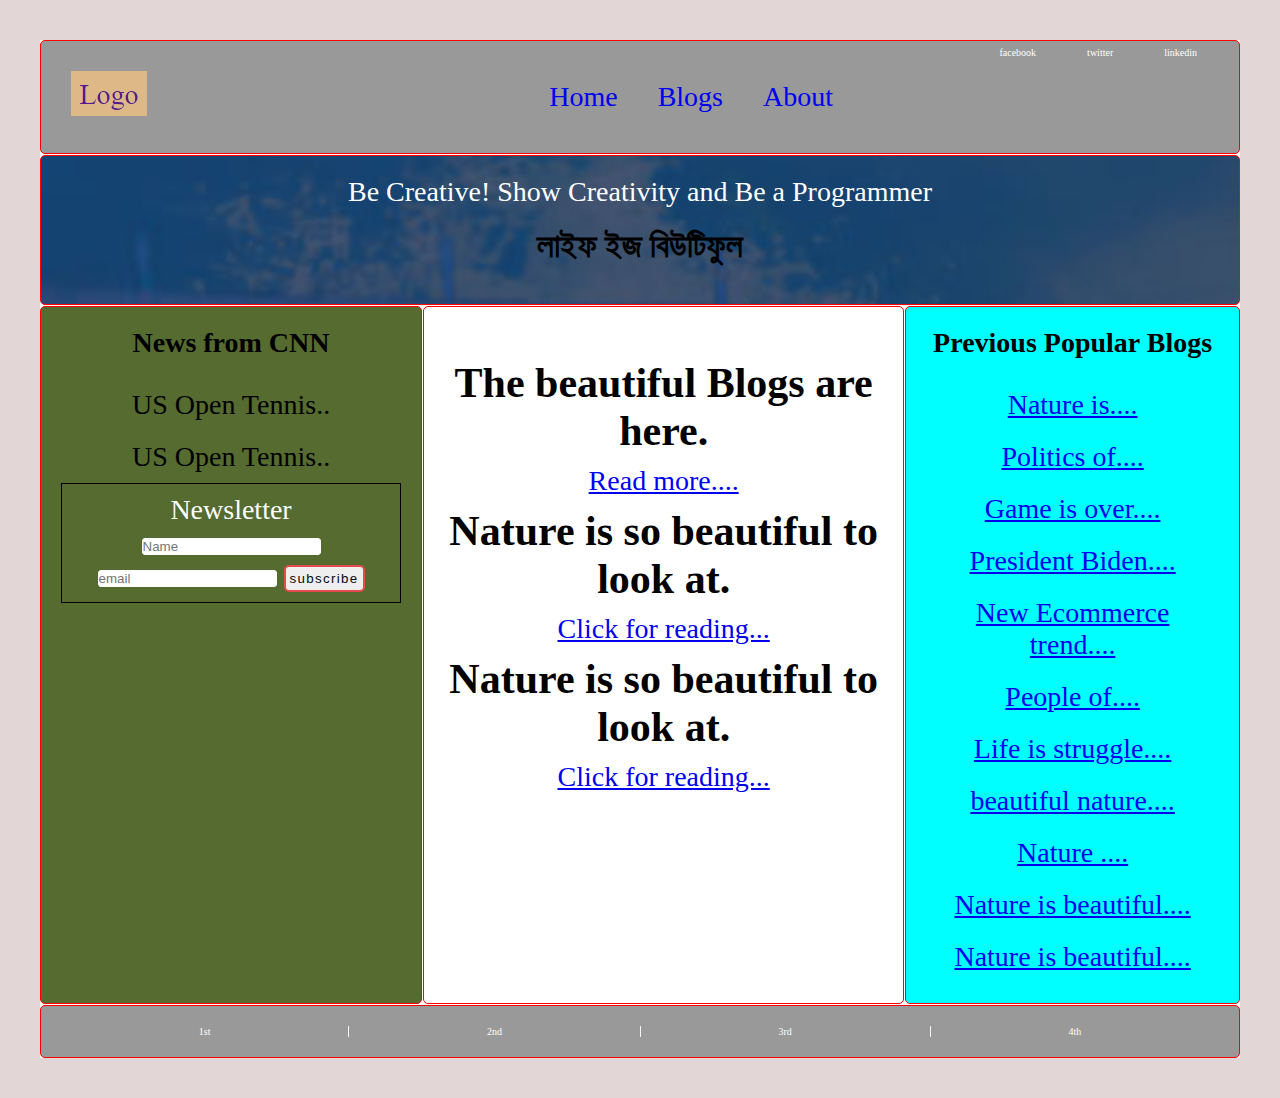
<file: Project/index.html>
<!DOCTYPE html>
<html lang="en">
<head>
    <meta charset="UTF-8">
    <meta http-equiv="X-UA-Compatible" content="IE=edge">
    <meta name="viewport" content="width=device-width, initial-scale=1.0">
    <title>flexbox</title>
    <link href="css/style.css" rel="stylesheet" type="text/css">
    <link href="css/post.css" rel="stylesheet" type="text/css">
</head>
<body>
<div class="container">
    <header class="box header">
        <div class="social"> 
            <a href="#" class="fa fa-facebook">facebook</a>
            <a href="#" class="fa fa-twitter">twitter</a>
            <a href="#" class="fa fa-linkedin">linkedin</a>
        </div>
        <div class="nav">
            <img src="image/logo.png" alt="">
            <ul>
                <li><a href="index.html">Home</a></li>
                <li><a href="post.html">Blogs</a></li>
                <li><a href="about.html">About</a></li>
            </ul>
        </div>
    </header>
<section class="box banner">
     Be Creative! Show Creativity and Be a Programmer
        <h3>লাইফ ইজ বিউটিফুল</h3>
</section>
<section class="box leftsidebar">
    <div class="box-leftsidebar">
        <h4>News from CNN</h4>
        <p>US Open Tennis..</p>
        <p>US Open Tennis..</p>
        <form class="newsletter">
            <p>Newsletter</p>
            <input class="name" placeholder="Name" type="text" name="Name">
            <input type="text" class="name" placeholder="email" name="Email">
            <input type="submit" value="subscribe">
        </form>
    </div>
</section>
 <section class="box main">
    <div class="box-main">content
        <h2>The beautiful Blogs are here.</h2>
        <p> <a href="post.html">Read more....</a></p>
        <h2>Nature is so beautiful to look at.</h2>
        <p><a href="#">Click for reading...</a></p>
        <h2>Nature is so beautiful to look at.</h2>
        <p><a href="#">Click for reading...</a></p>   
    </div>
</section>
<section class="box rightsidebar">
    <div class="box-rightsidebar">
        <h4>Previous Popular Blogs</h4>
        <p><a href="#">Nature is....</a></p>
        <p><a href="#">Politics of....</a></p>
        <p><a href="#">Game is over....</a></p>
        <p><a href="#">President Biden....</a></p>
        <p><a href="#">New Ecommerce trend....</a></p>
        <p><a href="#">People of....</a></p>
        <p><a href="#">Life is struggle....</a></p>
        <p><a href="#">beautiful nature....</a></p>
        <p><a href="#">Nature ....</a></p>
        <p><a href="#">Nature is beautiful....</a></p>
        <p><a href="#">Nature is beautiful....</a></p>
    </div>
</section>
    <div class="box footer">
        <div class="partone">1st</div>
        <div class="partone">2nd</div>
        <div class="partone">3rd</div>
        <div class="partone4">4th</div>

    </div>
</div>
</body>
</html>
</file>
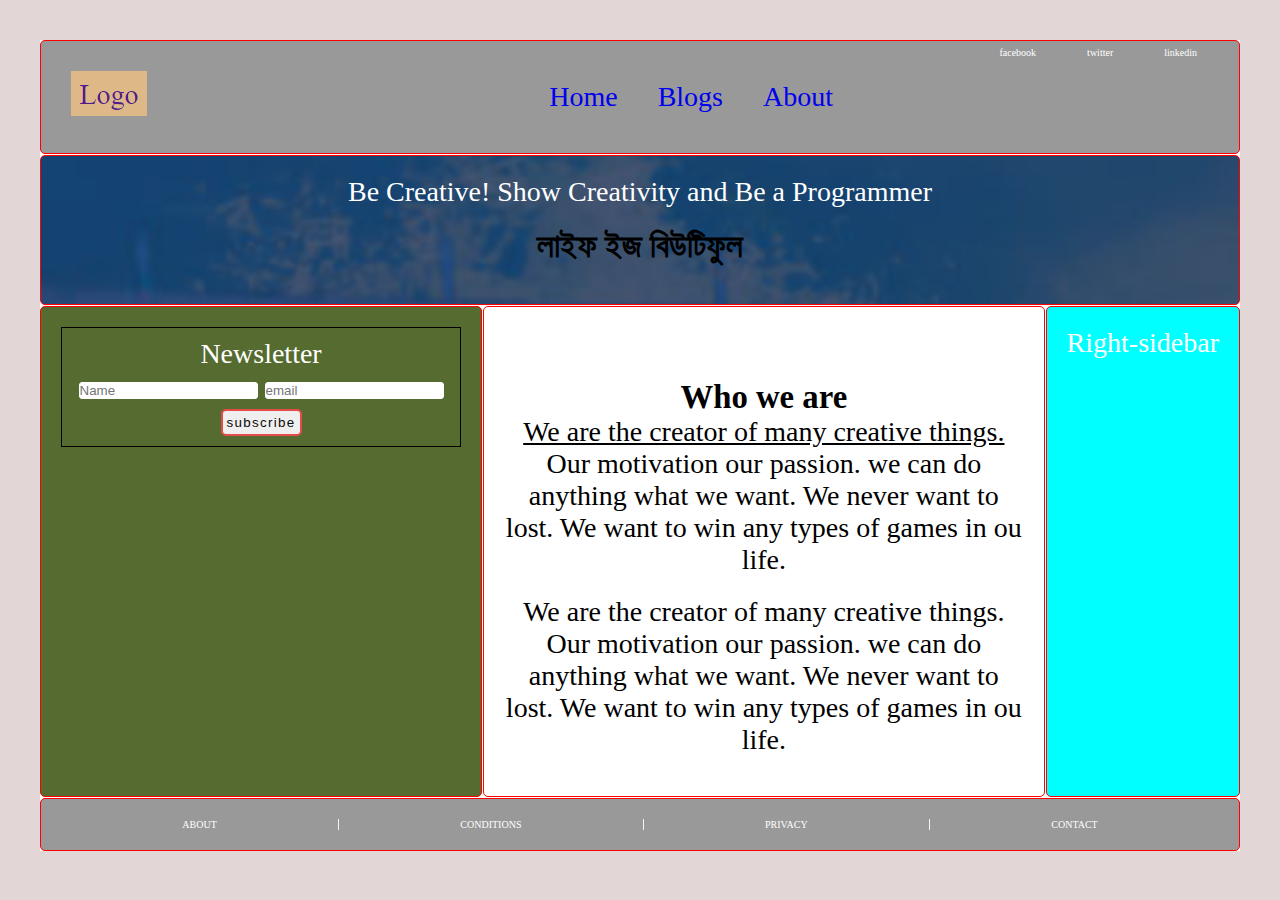
<file: Project/about.html>
<!DOCTYPE html>
<html lang="en">
<head>
    <meta charset="UTF-8">
    <meta http-equiv="X-UA-Compatible" content="IE=edge">
    <meta name="viewport" content="width=device-width, initial-scale=1.0">
    <title>flexbox</title>
    <link href="css/style.css" rel="stylesheet" type="text/css">
    <link href="css/footer.css" rel="stylesheet" type="text/css">
</head>
<body>
    <div class="container">
    <div class="box header">
        <div class="social"> 
            <a href="#" class="fa fa-facebook">facebook</a>
            <a href="#" class="fa fa-twitter">twitter</a>
            <a href="#" class="fa fa-linkedin">linkedin</a>
        </div>
        <div class="nav">
            <img src="image/logo.png" alt="">
            <ul>
                <li><a href="index.html">Home</a></li>
                <li><a href="post.html">Blogs</a></li>
                <li><a href="about.html">About</a></li>
            </ul>
        </div>
    </div>
    
    <div class="box banner">Be Creative! Show Creativity and Be a Programmer
        <h3>লাইফ ইজ বিউটিফুল</h3>
    </div>
    <div class="box leftsidebar">
        <form class="newsletter">
            <p>Newsletter</p>
            <input class="name" placeholder="Name" type="text" name="Name">
            <input type="text" class="name" placeholder="email" name="Email">
            <input type="submit" value="subscribe">
        </form>
    </div>
    <div class="box main">content
        <h3>Who we are</h3>
        <p><u>We are the creator of many creative things.</u>
            Our motivation our passion. we
            can do anything what we want. We 
            never want to lost. We want to win
             any types of games in ou life.
        </p>
        <p> We are the creator of many creative things. 
            Our motivation our passion. we
            can do anything what we want. We 
            never want to lost. We want to win
             any types of games in ou life.
        </p>   
    </div>
    <div class="box rightsidebar">Right-sidebar</div>
    <div class="box footer">
        <div class="partone">ABOUT</div>
        <div class="partone">CONDITIONS</div>
        <div class="partone">PRIVACY</div>
        <div class="partone4">CONTACT</div>

    </div>
</div>

</body>
</html>
</file>
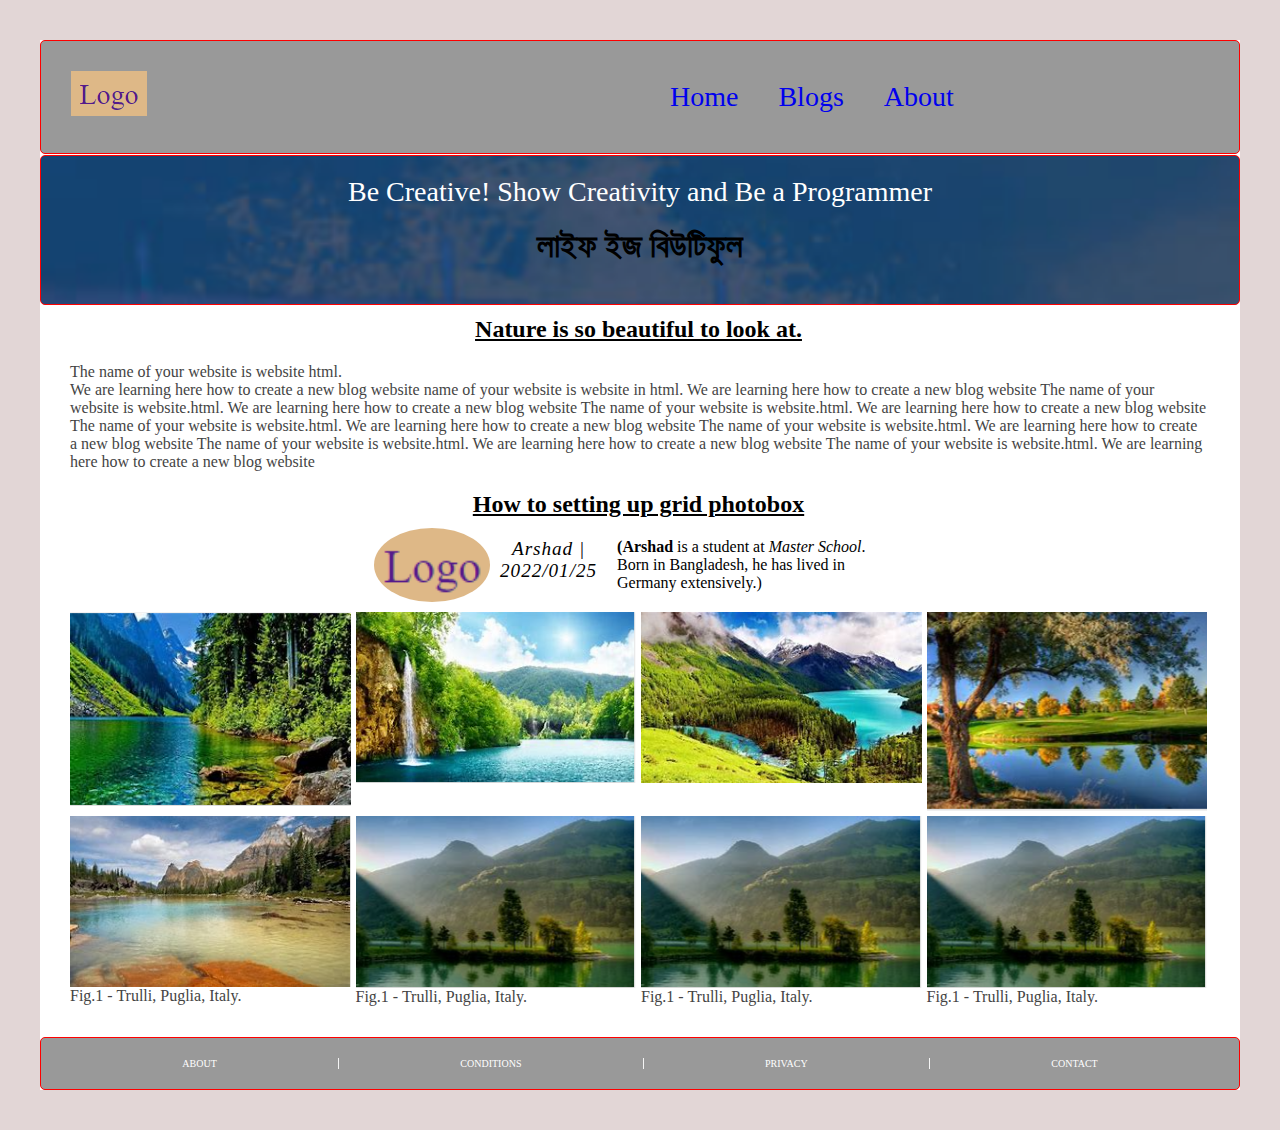
<file: Project/post.html>
<!DOCTYPE html>
<html lang="en">
<head>
    <meta charset="UTF-8">
    <meta http-equiv="X-UA-Compatible" content="IE=edge">
    <meta name="viewport" content="width=device-width, initial-scale=1.0">
    <title>Document</title>
    <link href="css/style.css" rel="stylesheet" type="text/css">
    <link href="css/post.css" rel="stylesheet" type="text/css">
</head>
<body>
    <div class="container">
        <div class="box header">
            <div class="nav">
                <img src="image/logo.png" alt="">
                <ul>
                    <li><a href="index.html">Home</a></li>
                    <li><a href="post.html">Blogs</a></li>
                    <li><a href="about.html">About</a></li>

                </ul>
            </div>
        </div>
        <div class="box banner">Be Creative! Show Creativity and Be a Programmer
            <h3>লাইফ ইজ বিউটিফুল</h3>
        </div>
        <div class="post">
            <div class="post1">
                <h2><u>Nature is so beautiful to look at.</u></h2>
                <p>
                    <blockquote>The name of your website is website html.</blockquote>  We are learning here how to create a new blog website
                    name of your website is website in html. We are learning here how to create a new blog website
                    The name of your website is website.html. We are learning here how to create a new blog website
                    The name of your website is website.html. We are learning here how to create a new blog website
                    The name of your website is website.html. We are learning here how to create a new blog website
                    The name of your website is website.html. We are learning here how to create a new blog website
                    The name of your website is website.html. We are learning here how to create a new blog website
                    The name of your website is website.html. We are learning here how to create a new blog website
                </p>
            </div>
            <h2><u>How to setting up grid photobox</u></h2>
            <div class="author-info">
                <div class="circle-frame">
                    <img src="image/logo.png" alt="Keiko Nakamura" class="author-info-img">
                    <p class="post-info"><em>Arshad | 2022/01/25</em></p>
                    <p><strong>(Arshad</strong> is a student at <em>Master School</em>. Born in Bangladesh, 
                        he has lived in Germany extensively.)</p>
                    
                </div>
               
              </div>
            <div class="post2"> 
            <div id="one" class="photobox">
                <figure>
                    <img src="image/nature1.png" class="gallery" alt="Image 1">
                </figure>
                
            </div>
            <div id="two" class="photobox">
                <figure class="photobox">
                    <img src="image/nature2.png" class="gallery" alt="Image 1">   
                </figure>
             </div>
            <div id="three" class="photobox">
                <figure class="photobox">
                    <img src="image/nature3.png" class="gallery" alt="Image 1">
                </figure>   
            </div>
            <div id="four" class="photobox">
                <figure class="photobox">
                    <img src="image/nature4.png" class="gallery" alt="Image 1"> 
                </figure> 
            </div>
            <div id="five" class="photobox">
                <figure class="photobox">
                    <img src="image/nature5.png" class="gallery" alt="Image 1">
                    <figcaption>Fig.1 - Trulli, Puglia, Italy.</figcaption> 
                </figure>
            </div>
            <div id="six" class="photobox">
                <figure class="photobox">
                <img src="image/nature6.png" class="gallery" alt="Image 1">
                <figcaption>Fig.1 - Trulli, Puglia, Italy.</figcaption>
            </figure>
            </div>
            <div id="seven" class="photobox">
                <figure class="photobox">
                <img src="image/nature6.png" class="gallery" alt="Image 1">
                <figcaption>Fig.1 - Trulli, Puglia, Italy.</figcaption>
            </figure>
            </div>
            <div id="eight" class="photobox">
                <figure class="photobox">
                <img src="image/nature6.png" class="gallery" alt="Image 1">
                <figcaption>Fig.1 - Trulli, Puglia, Italy.</figcaption>
            </figure>
            </div>
            </div>
        </div>
            <div class="box footer">
                <div class="partone">ABOUT</div>
                <div class="partone">CONDITIONS</div>
                <div class="partone">PRIVACY</div>
                <div class="partone4">CONTACT</div>
            </div>
         </div>  
    </div>  
</body>
</html>
</file>
<file: Project/css/style.css>
@import "post.css";
@import "leftsidebar.css";
@import "footer.css";
*{
    margin: 0;
    padding: 0;
    box-sizing: border-box;
}

@media (min-width:900px) {
    body{
        background-color: rgb(226, 214, 214);
        padding: 40px;
    }
}
@media (min-width: 600px) {
    #container {
      display: grid;
      grid-template-columns: 1fr 1fr 1fr 1fr 1fr 1fr 1fr 1fr ;
      grid-template-rows: 30px auto auto auto auto auto 30px;
      gap: 6px;
      grid-template-areas:
      "hd hd hd hd hd hd hd hd"
      "ban ban ban ban ban ban ban ban"
      "ls ls main main main main rs rs"
      "ft ft ft ft ft ft ft ft";
    }
  }

  @media (min-width:600px) {
    .container{
      display: grid;
      grid-template-columns: repeat(4 200px);
      grid-template-rows: minmax(10px, auto);
      grid-gap: 1px;
      background-color: whitesmoke;
      grid-template-areas: 
      "hd hd hd hd"
      "ban ban ban ban"
      "ls main main rs"
      "ft ft ft ft";
      background-color:#fff;
      color: #444;
  }
    
  }


.container{
    display: grid;
    grid-template-columns: repeat(4 200px);
    grid-template-rows: minmax(10px, auto);
    grid-gap: 1px;
    background-color: whitesmoke;
    grid-template-areas: 
    "hd hd hd hd"
    "ban ban ban ban"
    "ls main main rs"
    "ft ft ft ft";
    background-color:#fff;
    color: #444;
}


.box{
    color: #fff;
    border-radius: 5px;
    font-size: 28px;
    padding: 20px;
    border:1px solid red;
    text-align: center;
}

.header{
background-color: #999;
grid-area: hd;
overflow: auto;
}

.nav{
display: grid;
grid-template-columns: 6fr 6fr;
grid-area: nav;
padding: 10px;
}
.nav ul {
list-style: none;
display: flex;
padding:10px;
}

 .nav ul li a {
    text-decoration: none;
    padding:20px;
}


.banner{
background-image:url("../image/banner.png");
grid-area: ban;
height: 150px;
width: 100%;
}

.leftsidebar{
grid-area: ls;
background-color: darkolivegreen;
}

.main{
grid-area: main;
position: relative;
}
h1, h2, h3{
    color: black;
    text-align: center;
}
h3{
    padding-top: 20px;
}
h4{
    padding-bottom: 20px;
    color: black;
}
p{
    padding: 0 0 20px 0;
    color: black;
}

.rightsidebar{
grid-area: rs;
background-color: cyan;
}

/* Social media*/
  .social{
    float: right;
    margin-top: -30px;
  }
  .fa {
  padding: 20px;
  font-size: 10px;
  width: 30px;
  text-align: center;
  text-decoration: none;
  margin: 5px 2px;
  border-radius: 50%;
  }
  
  .fa:hover {
      opacity: 0.7;
  }
  
  .fa-facebook {
    color: white;
  }
  
  .fa-twitter {
    color: white;
  }
  
  .fa-linkedin {
    color: white;
  }
</file>
<file: Project/css/post.css>
@import "post.css";
@import "leftsidebar.css";
@import "footer.css";
@media (min-width:900px) {
    body{
        background-color: rgb(226, 214, 214);
        padding: 40px;
    }
}
p {
    padding: 10px;  
}
.banner{
    background-image: url("../image/banner.png");
    grid-area: ban;
    height: 150px;
    background-position: center;
    background-size: cover;
    background-repeat: no-repeat;
    }

.post1{
        margin-top: 10px;
    }

.post2{
  display: grid;
  grid-template-columns: repeat(4, 1fr);
  grid-template-rows: repeat(2, .5fr);
  grid-gap: 5px; 
  padding-bottom: 30px;
}
.photobox{
align-items: center;
}
.gallery{
    width: 100%;
    height: 100%;
    object-fit: cover;
    display: block;
    margin: 0;
}
 

.post-info {
    font-family: 'Playfair Display', serif;
    letter-spacing: 0.05em;
    font-size: 1.2em;
    text-align: center;
  }
 

  .author-info-text {
    text-align: center;
  }
  
  .circle-frame {
    display: flex;
    justify-content: center;
    width: 80%;
    border-radius: 50%;
    padding: 10px 20px;
  }
  
 
  @media (min-width: 900px) {
    .author-info {
      display: flex;
      flex-flow: row wrap;
      align-items: center;
      justify-content: center;
    }

    @media (min-width: 600px) {
        .post {
         width: 100%;
          padding: 0 30px 0px 30px;
        }
      }

      .circle-frame {
        display: flex;
        justify-content: center;
        width: 50%;
        border-radius: 50%;
        padding: 10px 20px;
      }
      
      .author-info-img {
        border-radius: 50%;
        width: 50%;
        height: auto;
        min-width: 100px;
        max-width: 200px;
        object-fit: cover;
      }
</file>
<file: Project/css/footer.css>
.footer{
  background-color: #999;
  grid-area: ft;
  display: grid;
  grid-template-columns: auto auto auto auto ;
  font-size: 10px;
  }
  .partone{
      border-right: 1px solid whitesmoke;
      display: grid;
      align-items: center;
      text-align: center;    
  }
  .partone4{
      text-align: center;
  }
</file>
